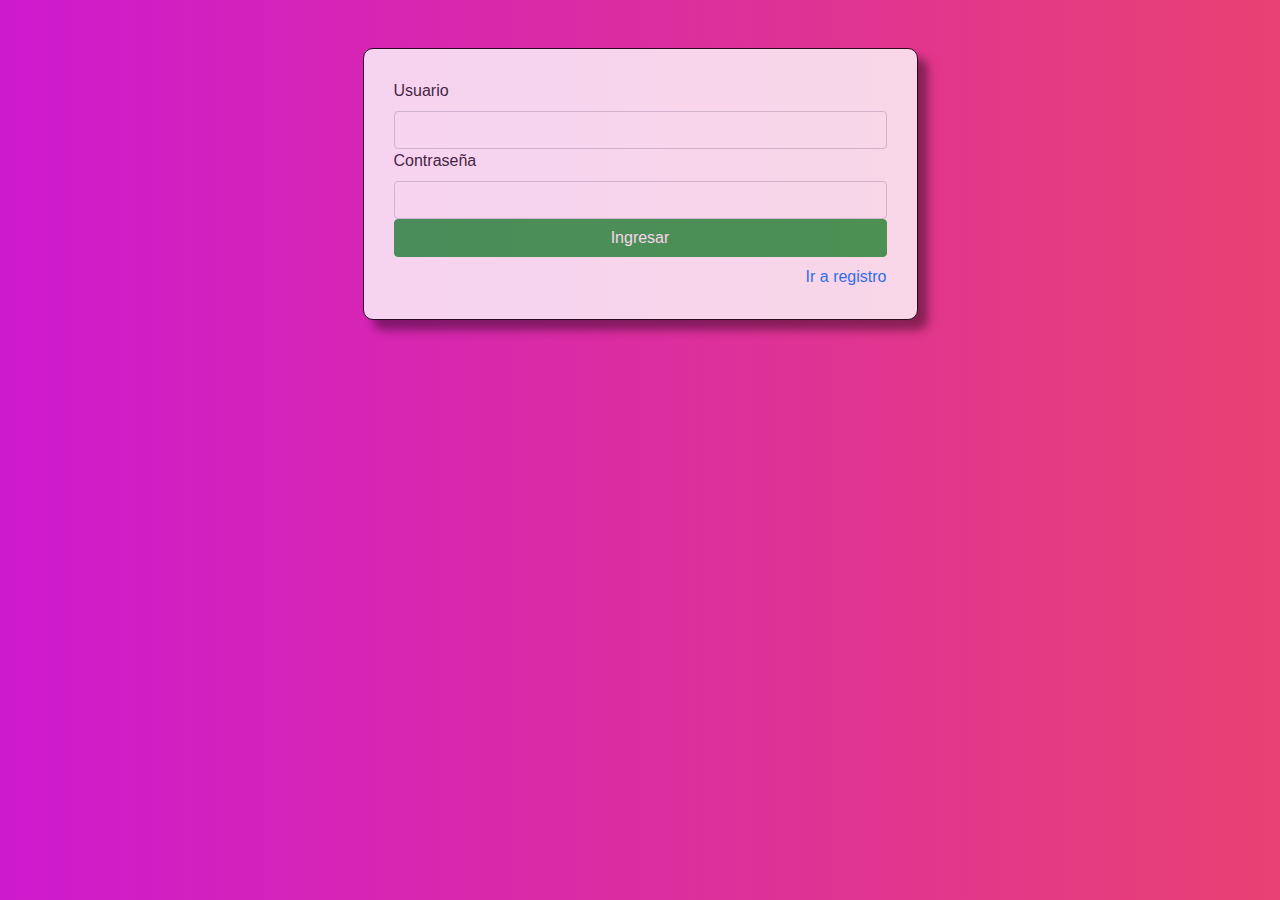
<file: index.html>
<!DOCTYPE html>
<html lang="es">
<head>
    <meta charset="UTF-8">
    <meta http-equiv="X-UA-Compatible" content="IE=edge">
    <meta name="viewport" content="width=device-width, initial-scale=1.0">
    <title>Login</title>
    <link rel="stylesheet" href="css/bootstrap.min.css">
    <link rel="stylesheet" href="css/estilos.css">
</head>
<body>
    <div class="container mt-5">
        <div id="login">
            <div id="mensaje" ></div>
            <form id="formLogin">
                <div claas="form-group">
                <label for="user">Usuario</label>
                <input type="text" id="user" class="form-control">
            </div>
            <div class="form-gruop">
                <label for="pass">Contraseña</label>
                <input type="password" id="pass" class="form-control">
            </div>
                <input type="submit" value="Ingresar" class="btn btn-success btn-block">
            </form>
            <div id="link" class="mt-2">
            <a href="./registro.html">Ir a registro</a>
        </div>
        </div>
    </div>
    <script src="js/utilidades.js"></script>
    <script src="js/index.js"></script>
</body>
</html>
</file>
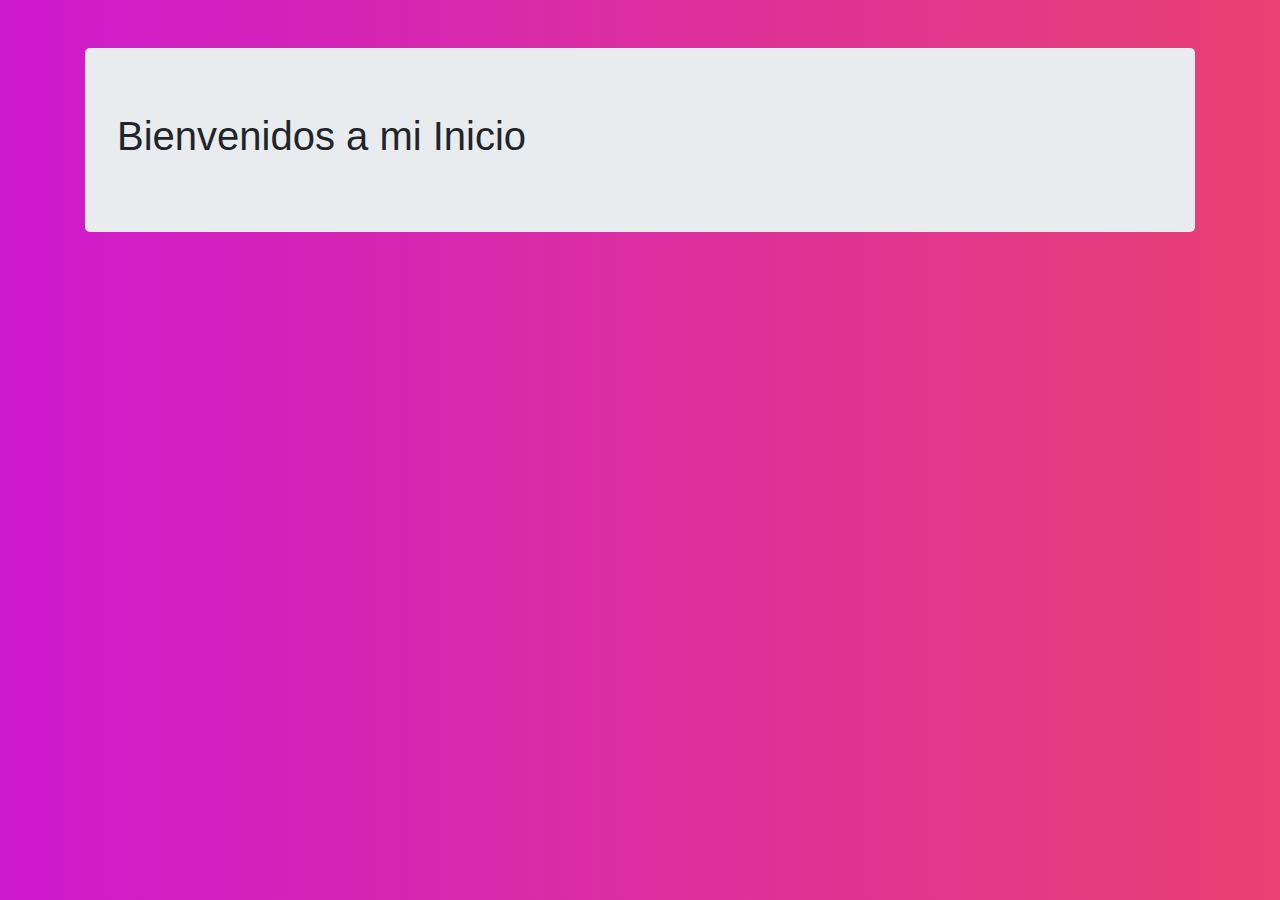
<file: inicio.html>
<!DOCTYPE html>
<html lang="es">
<head>
    <meta charset="UTF-8">
    <meta http-equiv="X-UA-Compatible" content="IE=edge">
    <meta name="viewport" content="width=device-width, initial-scale=1.0">
    <title>Login</title>
    <link rel="stylesheet" href="css/bootstrap.min.css">
    <link rel="stylesheet" href="css/estilos.css">
</head>
<body>
        <div class="container mt-5">
        <div class="jumbotron">
        <h1>Bienvenidos a mi Inicio</h1>
        </div>
    </div>
</body>
</html>
</file>
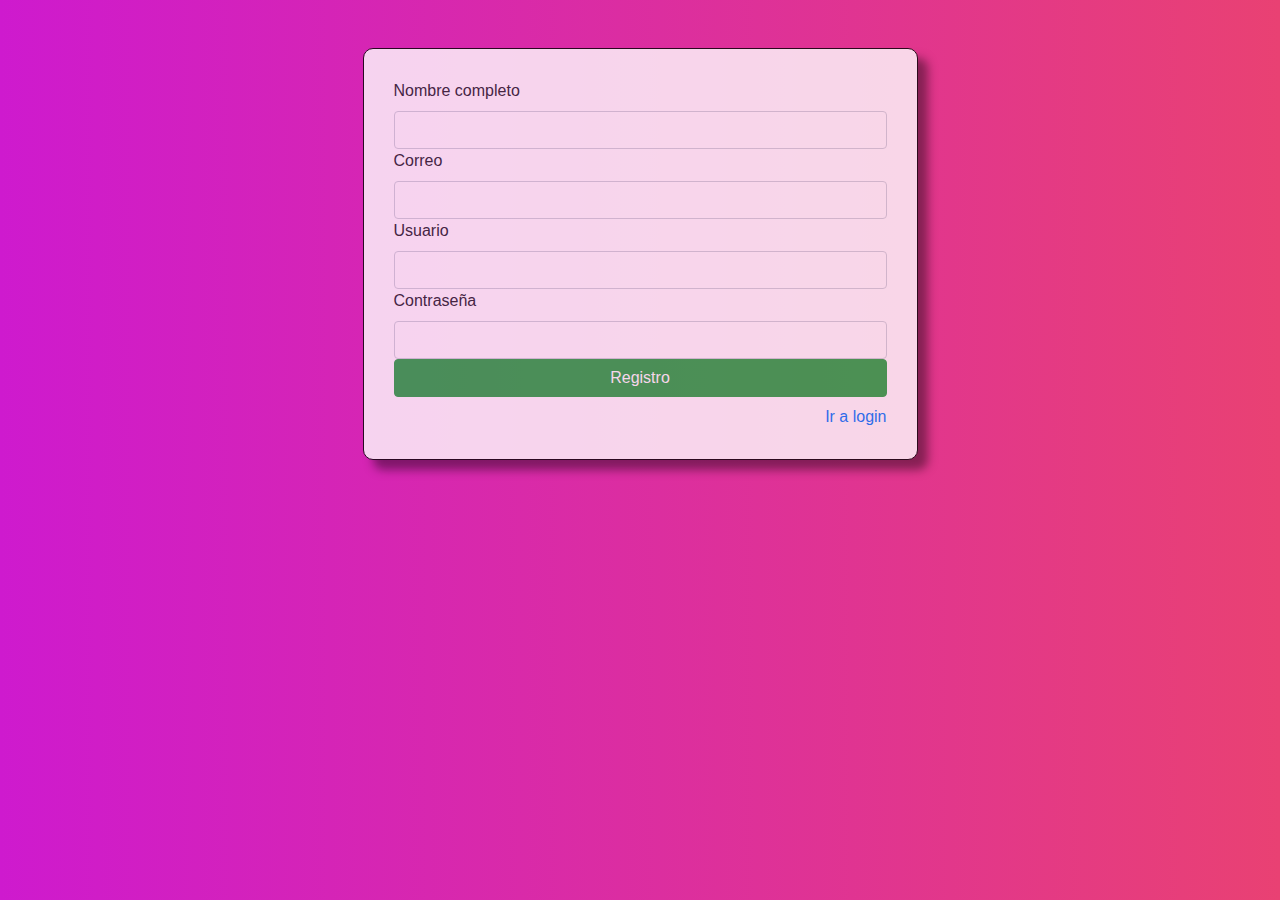
<file: registro.html>
<!DOCTYPE html>
<html lang="es">
<head>
    <meta charset="UTF-8">
    <meta http-equiv="X-UA-Compatible" content="IE=edge">
    <meta name="viewport" content="width=device-width, initial-scale=1.0">
    <title>Login</title>
    <link rel="stylesheet" href="css/bootstrap.min.css">
    <link rel="stylesheet" href="css/estilos.css">
</head>
<body>
    <div class="container mt-5">
        <div id="registro">
            <div id="mensaje" ></div>
            <form id="formRegistro">
                <div claas="form-group">
                    <label for="name">Nombre completo</label>
                    <input type="text" id="name" class="form-control">
                </div>
                <div claas="form-group">
                    <label for="email">Correo</label>
                    <input type="email" id="email" class="form-control">
                </div>
                <div claas="form-group">
                <label for="user">Usuario</label>
                <input type="text" id="user" class="form-control">
            </div>
            <div class="form-gruop">
                <label for="pass">Contraseña</label>
                <input type="password" id="pass" class="form-control">
            </div>
                <input type="submit" value="Registro" class="btn btn-success btn-block">
            </form>
            <div id="link" class="mt-2">
            <a href="./index.html">Ir a login</a>
        </div>
        </div>
    </div>
    <script src="js/utilidades.js"></script>
    <script src="js/registro.js"></script>
</body>
</html>
</file>
<file: css/estilos.css>
body{
    background: linear-gradient(to right, #ce1ace, #e94173);
}

#login, #registro{
    width: 50%;
    border:1px solid black;
    border-radius: 10px;
    margin: 0 auto;
    padding: 30px;
    background: #fff;
    opacity: .8;
    box-shadow: 10px 10px 10px 0px rgba(0,0,0,.5);
}
#link{
    text-align: right;
}
</file>
